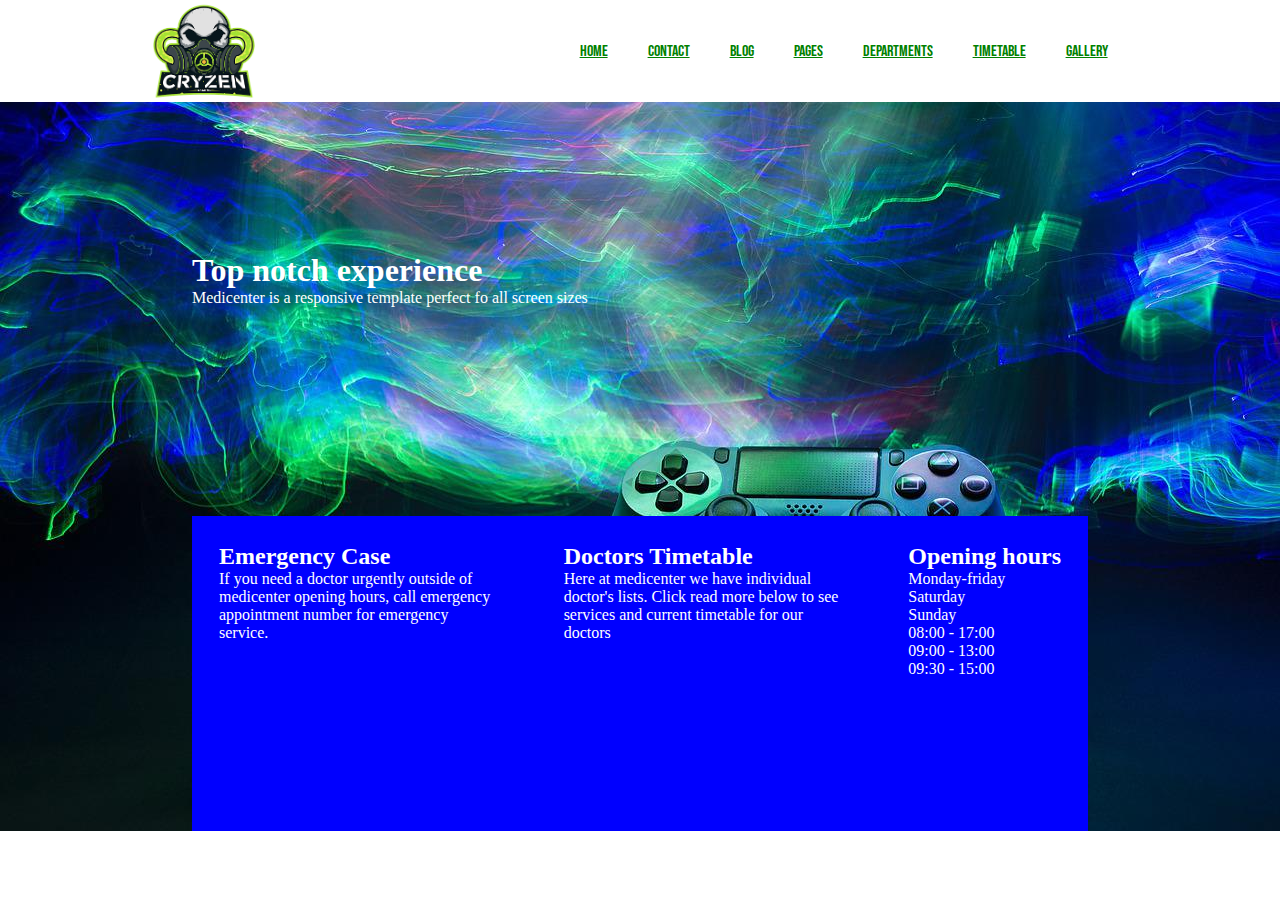
<file: index.html>
<!DOCTYPE html>
<html lang="pt-br">
<head>
    <meta charset="UTF-8">
    <meta http-equiv="X-UA-Compatible" content="IE=edge">
    <meta name="viewport" content="width=device-width, initial-scale=1.0">
    <title>header</title>
    <link rel="stylesheet" type="text/css" href="style.css" />
    <link rel="preconnect" href="https://fonts.googleapis.com">
<link rel="preconnect" href="https://fonts.gstatic.com" crossorigin>
<link href="https://fonts.googleapis.com/css2?family=Bebas+Neue&display=swap" rel="stylesheet">
</head>
<body>
    <header>
        <nav>
            <img src="assets/logo_01.png" alt="Logotipo">
    
            <ul>
                <li><a href="#">home</a></li>
                <li><a href="#">contact</a></li>
                <li><a href="#">blog</a></li>
                <li><a href="#">pages</a></li>
                <li><a href="#">departments</a></li>
                <li><a href="#">timetable</a></li>
                <li><a href="#">gallery</a></li>
            </ul>
        </nav>
        <section id="banner-principal"> 
            <div id="field-title">
                <div id="banner">
                    <h1>Top notch experience</h1>
                    <p>Medicenter is a responsive template perfect fo all screen sizes</p>
                </div>
            </div>
            
            <div id="field-options">
                <div id="banner-1">
                    <h2>Emergency Case</h2>
                    <p>If you need a doctor urgently outside of medicenter opening hours, call emergency appointment number for emergency service.</p>
                </div>
                <div id="banner-2">
                    <h2>Doctors Timetable</h2>
                    <p>Here at medicenter we have individual doctor's lists. Click read more below to see services and current timetable for our doctors</p>
                </div>
                <div id="banner-3-hours">
                    <h2>Opening hours</h2>
                    <div id="field-date">
                        <div class="days">
                            <div class="days">Monday-friday</div>
                            <div class="day">Saturday</div>
                            <div class="day">Sunday</div>
                        </div>
                        <div class="hours">
                            <div>08:00 - 17:00 </div>
                            <div>09:00 - 13:00 </div>
                            <div>09:30 - 15:00 </div>
                        </div>
                    </div>
                 </div>
            </div>
        
        </section>
    <div>
        <div class="menu"></div>

    </div>
</header>

    
</body>
</html>
</file>
<file: style.css>
*{
    margin:0;
    padding: 0;
    box-sizing: border-box;
    color: white;
}
header{
    display:flex;
    flex-direction: column;
  }
nav{
    display:flex;
    align-items: center;
    justify-content: space-around; 
    background-color: white;
}
ul{
    display: flex;
} 
li {
display:grid;
list-style-type: disc;
padding: 20px;
font-size: medium;
font-family: bebas neue;
}

img{
    width:8%;
    height:auto;
}
a {
    color: green;
}
#banner-principal{
   background-image: url(assets/joysticks-g4604d37c0_1280.jpg);
   background-size: cover;
   height: 81vh;
   display: flex;
   flex-direction: column;
   align-items: center;
   justify-content: space-between;
  
}

#field-title{
    display:flex;
    flex-direction: column;
    align-items: flex-start;
    width: 70%;
    margin-top: 150px;
}
#field-options{
    width: 70%;
    height: 35vh;
    background-color: blue;
    display:flex;
    padding: 27px;
    display:flex;
    justify-content:space-between;

}

#banner-1,
#banner-2,
#banner-3{
    width:33.33%;
}

#banner-3-hours{
    display:flex;
    flex-direction: column;

}
}
</file>
